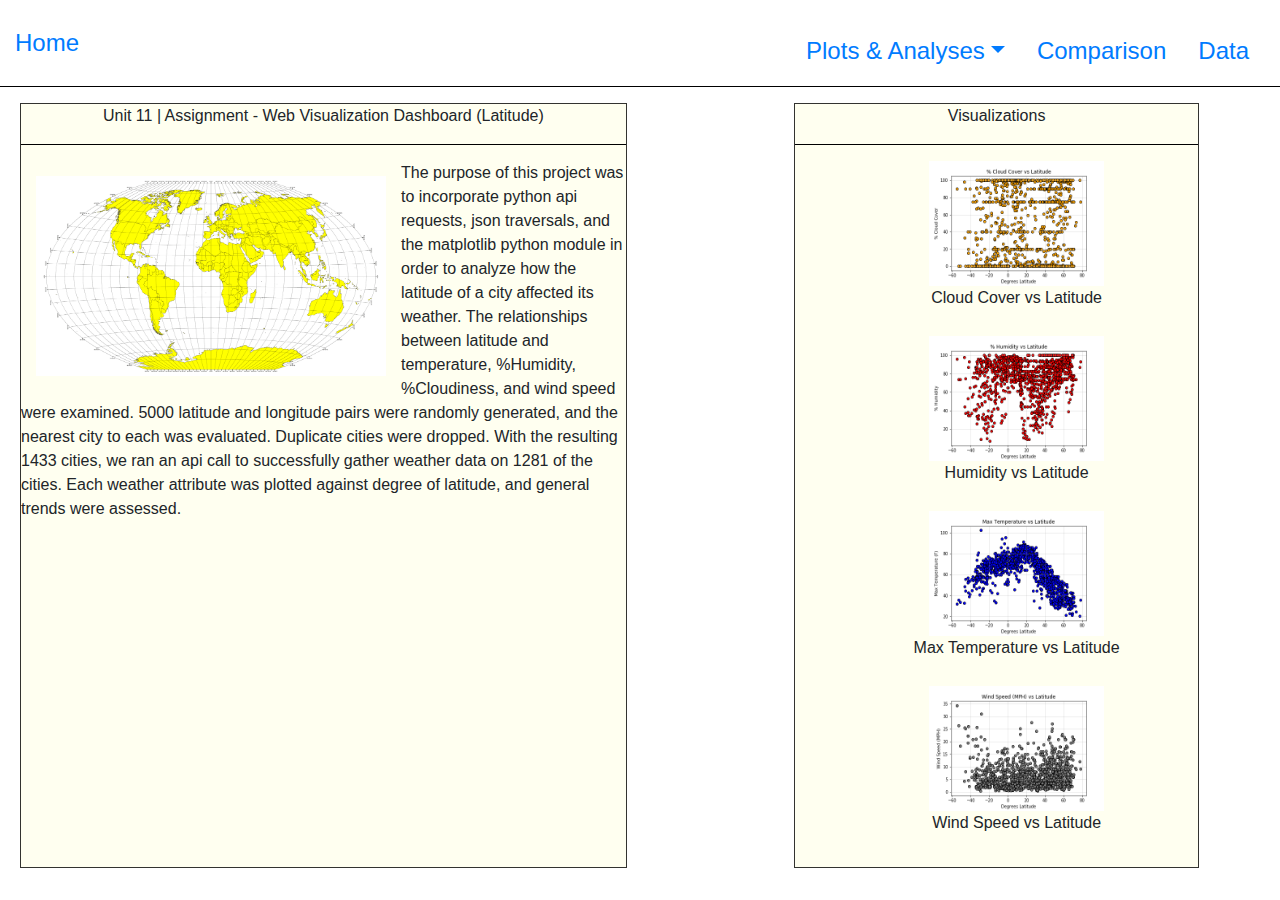
<file: main.html>
<!doctype html>
<html lang="en">
  <head>
    <!-- Required meta tags -->
    <meta charset="utf-8">
    <meta name="viewport" content="width=device-width, initial-scale=1, shrink-to-fit=no">

    <!-- Bootstrap CSS -->
    <link rel="stylesheet" href="https://stackpath.bootstrapcdn.com/bootstrap/4.3.1/css/bootstrap.min.css" integrity="sha384-ggOyR0iXCbMQv3Xipma34MD+dH/1fQ784/j6cY/iJTQUOhcWr7x9JvoRxT2MZw1T" crossorigin="anonymous">
    <link rel="stylesheet" href="rules.css">
    <title>Web Dev Hwk</title>
  </head>
 
  <body class='total-page'>
    <div class='header'>
        <a class = 'nav-logo-1' href='main.html' role = 'button'>Home</a>
        <ul class="nav nav-tabs-5 justify-content-end">
            <li class="nav-item dropdown">
                <a class="nav-link dropdown-toggle" data-toggle="dropdown" href="#" role="button" aria-haspopup="true" aria-expanded="false">Plots & Analyses</a>
                <div class="dropdown-menu">
                <a class="dropdown-item" href="cloud_cover.html">Cloud Cover Analysis</a>
                <a class="dropdown-item" href="humidity.html">Humidity Analysis</a>
                <a class="dropdown-item" href="temperature.html">Max Temperature Analysis</a>
                <a class="dropdown-item" href="wind.html">Wind Speed Anlaysis</a>
                </div>
            </li>
            <li class="nav-item">
                <a class="nav-link" href="visualizations.html">Comparison</a>
            </li>
            <li class="nav-item">
                <a class="nav-link" href="data.html">Data</a>
            </li>
        </ul>
        
    </div>
    <hr color="black">
    <div class='grid-container'>
        <div class='grid-item'>
          <header>Unit 11 | Assignment - Web Visualization Dashboard (Latitude)</header>
          <hr color='black'>
          <img height='200' width='350' align='left' class='main-p'src="Images\equatorsign.png" alt="max-temp">
          <p align='left'>The purpose of this project was to incorporate python api requests,
              json traversals, and the matplotlib python module in order to analyze how
              the latitude of a city affected its weather. The relationships between
              latitude and temperature, %Humidity, %Cloudiness, and wind speed were
              examined. 5000 latitude and longitude pairs were randomly generated,
              and the nearest city to each was evaluated. Duplicate cities were dropped.
              With the resulting 1433 cities, we ran an api call to successfully gather weather 
              data on 1281 of the cities. Each weather attribute was plotted against
              degree of latitude, and general trends were assessed.</p>
        </div>
        <div class='grid-item'>
          <header>Visualizations</header>
          <hr color='black'>
          <div class='vis-grid'>
            <ul style="list-style-type:none;">
              <li class='vis-img'><a href="cloud_cover.html"><img src="Images/Cloud_Cover_vs_Latitude.png" alt="cloud image" height='125' width='175'> </a><p>Cloud Cover vs Latitude</p></li>
              <li class='vis-img'><a href="humidity.html"><img src="Images/Humidity_vs_Latitude.png" alt="humidity image" height='125' width='175'></a><p>Humidity vs Latitude</p></li>
              <li class='vis-img'><a href="temperature.html"><img src="Images/Max_Temperature_vs_Latitude.png" alt="max temp image" height='125' width='175'></a><p>Max Temperature vs Latitude</p></li>
              <li class='vis-img'><a href="wind.html"><img src="Images/Wind_Speed_vs_Latitude.png" alt="wind speed image" height='125' width='175'></a><p>Wind Speed vs Latitude</p></li>
            </ul>
          </div>

        </div>         
    </div>

    <!-- Optional JavaScript -->
    <!-- jQuery first, then Popper.js, then Bootstrap JS -->
    <script src="https://code.jquery.com/jquery-3.3.1.slim.min.js" integrity="sha384-q8i/X+965DzO0rT7abK41JStQIAqVgRVzpbzo5smXKp4YfRvH+8abtTE1Pi6jizo" crossorigin="anonymous"></script>
    <script src="https://cdnjs.cloudflare.com/ajax/libs/popper.js/1.14.7/umd/popper.min.js" integrity="sha384-UO2eT0CpHqdSJQ6hJty5KVphtPhzWj9WO1clHTMGa3JDZwrnQq4sF86dIHNDz0W1" crossorigin="anonymous"></script>
    <script src="https://stackpath.bootstrapcdn.com/bootstrap/4.3.1/js/bootstrap.min.js" integrity="sha384-JjSmVgyd0p3pXB1rRibZUAYoIIy6OrQ6VrjIEaFf/nJGzIxFDsf4x0xIM+B07jRM" crossorigin="anonymous"></script>
  </body>
</html>
</file>
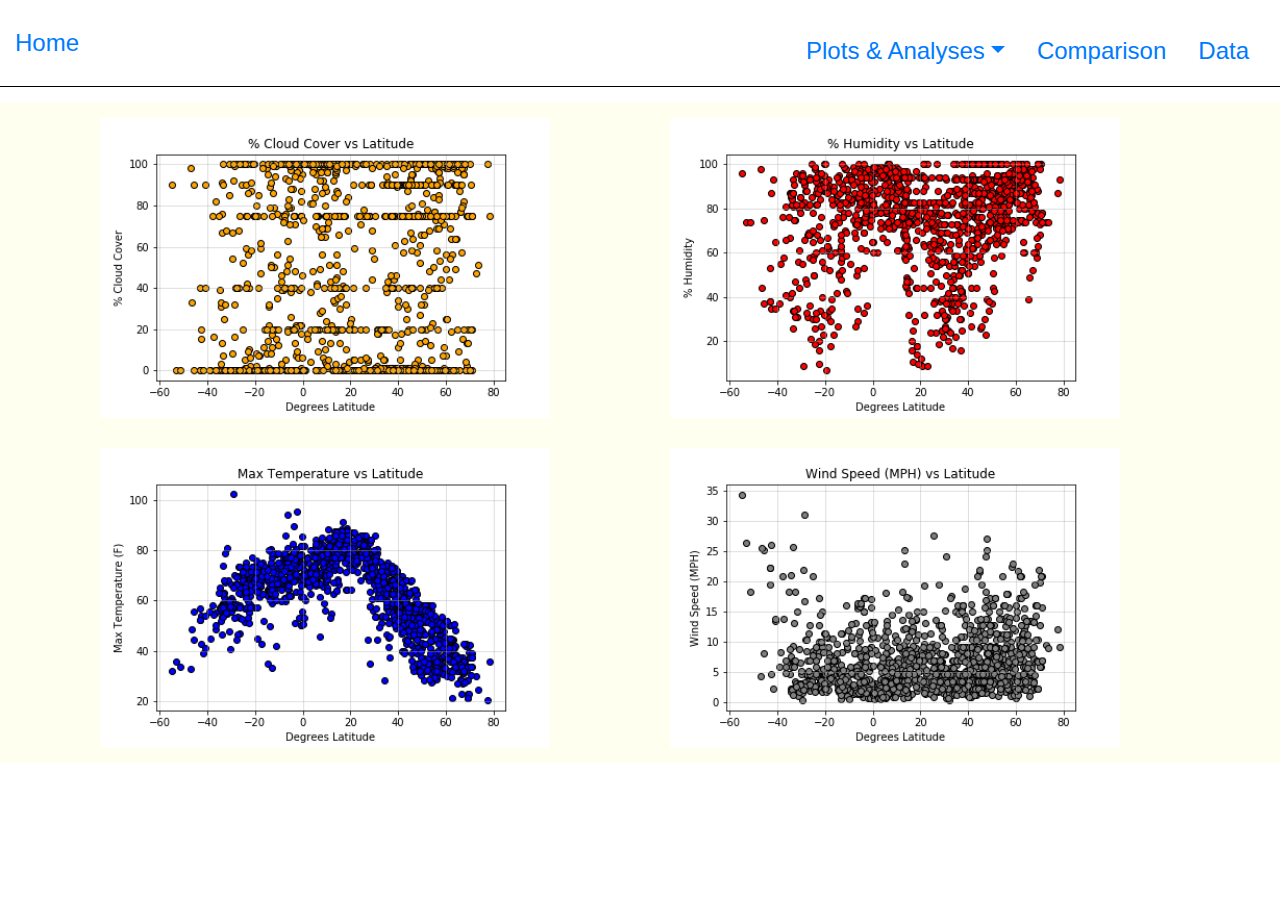
<file: visualizations.html>
<!-- Page for visualizations -->
<!doctype html>
<html lang="en">
  <head>
    <!-- Required meta tags -->
    <meta charset="utf-8">
    <meta name="viewport" content="width=device-width, initial-scale=1, shrink-to-fit=no">

    <!-- Bootstrap CSS -->
    <link rel="stylesheet" href="https://stackpath.bootstrapcdn.com/bootstrap/4.3.1/css/bootstrap.min.css" integrity="sha384-ggOyR0iXCbMQv3Xipma34MD+dH/1fQ784/j6cY/iJTQUOhcWr7x9JvoRxT2MZw1T" crossorigin="anonymous">
    <link rel="stylesheet" href="rules.css">
    <title>Web Dev Hwk</title>
  </head>
 
  <body class='total-page'>
    <div class='header'>
        <a class = 'nav-logo-1' href='main.html' role = 'button'>Home</a>
        <ul class="nav nav-tabs-5 justify-content-end">
            <li class="nav-item dropdown">
                <a class="nav-link dropdown-toggle" data-toggle="dropdown" href="#" role="button" aria-haspopup="true" aria-expanded="false">Plots & Analyses</a>
                <div class="dropdown-menu">
                <a class="dropdown-item" href="cloud_cover.html">Cloud Cover Analysis</a>
                <a class="dropdown-item" href="humidity.html">Humidity Analysis</a>
                <a class="dropdown-item" href="temperature.html">Max Temperature Analysis</a>
                <a class="dropdown-item" href="wind.html">Wind Speed Anlaysis</a>
                </div>
            </li>
            <li class="nav-item">
                <a class="nav-link" href="visualizations.html">Comparison</a>
            </li>
            <li class="nav-item">
                <a class="nav-link" href="data.html">Data</a>
            </li>
        </ul>
    </div>
    <hr color="black">
    <div class='test'>
      <div class="container" background-color='ivory'>
        <div class="row">
          <div class="col"><img height='300' width='450' align='left' class='main-p'src="Images\Cloud_Cover_vs_Latitude.png" alt="max-temp"></div>
          <div class="col"><img height='300' width='450' align='left' class='main-p'src="Images\Humidity_vs_Latitude.png" alt="max-temp"></div>
          <div class="w-100"></div>
          <div class="col"><img height='300' width='450' align='left' class='main-p'src="Images\Max_Temperature_vs_Latitude.png" alt="max-temp"></div>
          <div class="col"><img height='300' width='450' align='left' class='main-p'src="Images\Wind_Speed_vs_Latitude.png" alt="max-temp"></div>
        </div>
      </div>
    </div>

    <!-- Optional JavaScript -->
    <!-- jQuery first, then Popper.js, then Bootstrap JS -->
    <script src="https://code.jquery.com/jquery-3.3.1.slim.min.js" integrity="sha384-q8i/X+965DzO0rT7abK41JStQIAqVgRVzpbzo5smXKp4YfRvH+8abtTE1Pi6jizo" crossorigin="anonymous"></script>
    <script src="https://cdnjs.cloudflare.com/ajax/libs/popper.js/1.14.7/umd/popper.min.js" integrity="sha384-UO2eT0CpHqdSJQ6hJty5KVphtPhzWj9WO1clHTMGa3JDZwrnQq4sF86dIHNDz0W1" crossorigin="anonymous"></script>
    <script src="https://stackpath.bootstrapcdn.com/bootstrap/4.3.1/js/bootstrap.min.js" integrity="sha384-JjSmVgyd0p3pXB1rRibZUAYoIIy6OrQ6VrjIEaFf/nJGzIxFDsf4x0xIM+B07jRM" crossorigin="anonymous"></script>
  </body>
</html>
</file>
<file: rules.css>
.header {
    display: grid;
    grid-template-columns: 1fr 12fr;
    text-align: center;
    padding: 10px 0;
    height: 70px;
    font-size: xx-large;
}
.nav {
    font-size: x-large;
    padding: 15px;
}
.nav-logo-1 {
    text-align: left;
    font-size: x-large;
    padding: 15px ;
}

.grid-container {
    display: grid;
    grid-template-columns: 3fr 2fr;
    text-align: center;
    height: 510px;
    column-gap: 1em;
}

.grid-item {
    border: 1px solid rgba(0, 0, 0, 0.8);
    text-align: center;
    display: inline-block;
    margin-left: 20px;
    margin-right: 20px;
    width: 80%;
    background-color: ivory;
}

.main-p {
    margin: 15px;
}

.vis-img {
    margin-bottom: 10px;
    align-content: center;
}

.container-attribute {
    display: center;
    text-align: center;
    height: 510px;
    column-gap: 1em;
}

.item-attribute {
    border: 1px solid rgba(0, 0, 0, 0.8);
    display: grid;
    grid-template-columns: 2fr 2fr;
    text-align: center;
    margin-left: 20px;
    margin-right: 20px;
    width: 70%;
    background-color: ivory;

}

.header-attribute {
    font-size: x-large;
    text-align: center;
    font-weight: bold;
    text-decoration: underline;
}

.item-visualizations {
    border: 1px solid rgba(0, 0, 0, 0.8);
    display: inline-flex;
    grid-template-columns: 2fr 2fr 2fr 2fr;
    text-align: center;
    margin-left: 5px;
    margin-right: 5px;
    width: 95%;
    background-color: ivory;
    align-content: center;
}

.test {
    align-content: center;
    background-color: ivory;
}

.item-data {
    border: 1px solid rgba(0, 0, 0, 0.8);
    display: block;
    text-align: center;
    margin-left: 20px;
    margin-right: 20px;
    width: 90%;
    background-color: ivory;
}
</file>
